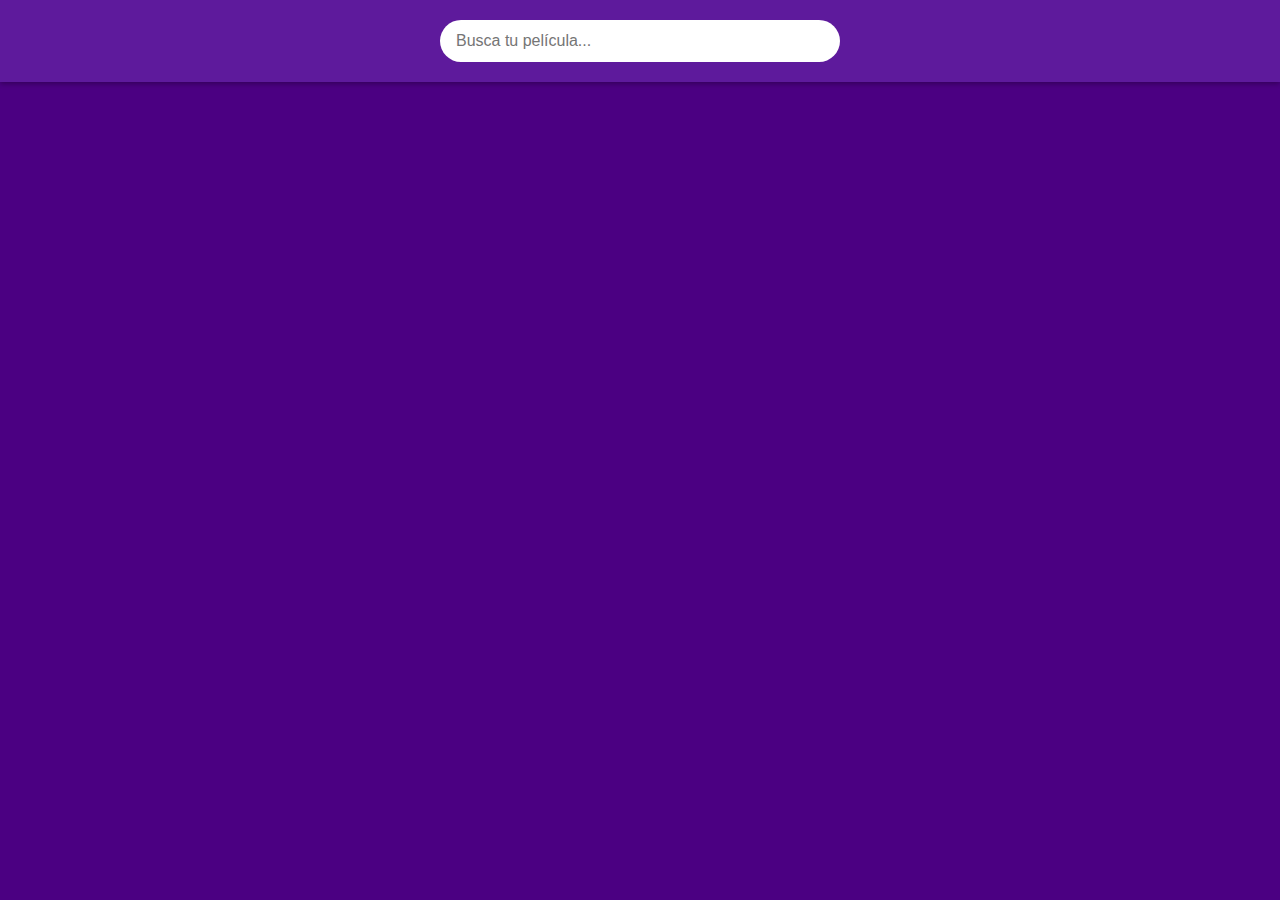
<file: miguel07.html>
<!DOCTYPE html>
<html lang="en">
<head>
  <meta charset="UTF-8" />
  <meta http-equiv="X-UA-Compatible" content="IE=edge" />
  <meta name="viewport" content="width=device-width, initial-scale=1.0"/>
  <title>API de Películas</title>
  <style>
    * {
      box-sizing: border-box;
    }

    body {
      margin: 0;
      font-family: 'Segoe UI', Tahoma, Geneva, Verdana, sans-serif;
      background-color: #4b0082; /* Fondo morado */
      color: #ffffff;
    }

    header {
      background-color: #5e1a9c; /* Encabezado ligeramente más oscuro */
      padding: 20px;
      text-align: center;
      box-shadow: 0 2px 5px rgba(0,0,0,0.3);
    }

    .search {
      width: 100%;
      max-width: 400px;
      padding: 12px 16px;
      font-size: 16px;
      border-radius: 25px;
      border: none;
      outline: none;
      background-color: #ffffff;
      color: #333;
    }

    main {
      display: grid;
      grid-template-columns: repeat(auto-fit, minmax(280px, 1fr));
      gap: 20px;
      padding: 30px 20px;
      max-width: 1300px;
      margin: auto;
    }

    .movie {
      background-color: #2e003e;
      border-radius: 15px;
      overflow: hidden;
      box-shadow: 0 4px 12px rgba(0,0,0,0.5);
      transition: transform 0.2s ease-in-out;
    }

    .movie:hover {
      transform: translateY(-5px);
    }

    .movie img {
      width: 100%;
      height: 400px;
      object-fit: cover;
      display: block;
    }

    .movie-info {
      padding: 15px;
      display: flex;
      justify-content: space-between;
      align-items: center;
    }

    .movie-info h3 {
      margin: 0;
      font-size: 1.1rem;
      flex: 1;
    }

    .movie-info span {
      padding: 6px 12px;
      border-radius: 12px;
      font-weight: bold;
      font-size: 0.9rem;
      color: white;
    }

    .blue {
      background-color: #3b82f6;
    }

    .orange {
      background-color: #f97316;
    }

    .red {
      background-color: #ef4444;
    }

    .overview {
      padding: 15px;
      background-color: #541a6c;
      color: #f0e6ff;
      max-height: 0;
      overflow: hidden;
      transition: max-height 0.3s ease-in-out;
    }

    .movie:hover .overview {
      max-height: 300px;
    }

    .overview h3 {
      margin-top: 0;
      font-size: 1rem;
      color: #fff;
    }
  </style>
</head>
<body>
  <header>
    <form id="form">
      <input type="text" id="search" class="search" placeholder="Busca tu película..." />
    </form>
  </header>
  <main id="main"></main>
  <script>
    const API_URL = 'https://api.themoviedb.org/3/discover/movie?sort_by=popularity.desc&api_key=3fd2be6f0c70a2a598f084ddfb75487c&page=1';
    const IMG_PATH = 'https://image.tmdb.org/t/p/w1280';
    const SEARCH_API = 'https://api.themoviedb.org/3/search/movie?api_key=3fd2be6f0c70a2a598f084ddfb75487c&query="'; 
    
    const main = document.getElementById('main');
    const form = document.getElementById('form');
    const search = document.getElementById('search');

    getMovies(API_URL);

    async function getMovies(url){
        const res = await fetch(url);
        const data = await res.json();
        showMovies(data.results);
    }

    function showMovies(movies){
        main.innerHTML = '';
        movies.forEach((movie) => {
            const { title, poster_path, vote_average, overview } = movie;

            const movieElement = document.createElement('div');
            movieElement.classList.add('movie');
            movieElement.innerHTML = `
                <img src="${IMG_PATH + poster_path}" alt="${title}">
                <div class="movie-info">
                    <h3>${title}</h3>
                    <span class="${getClassByRate(vote_average)}">${vote_average}</span>
                </div>
                <div class="overview">
                    <h3>Sinopsis</h3>
                    ${overview}
                </div>
            `;
            main.appendChild(movieElement);
        });
    }

    function getClassByRate(vote){
        if(vote >= 8){
            return 'blue';
        } else if(vote >= 5){
            return 'orange';
        } else {
            return 'red';
        }
    }

    form.addEventListener('submit', (e) => {
        e.preventDefault();
        const searchTerm = search.value;
        if(searchTerm && searchTerm !== ''){
            getMovies(SEARCH_API + searchTerm);
            search.value = '';
        } else {
            window.location.reload();
        }
    });
  </script>
</body>
</html>
</file>
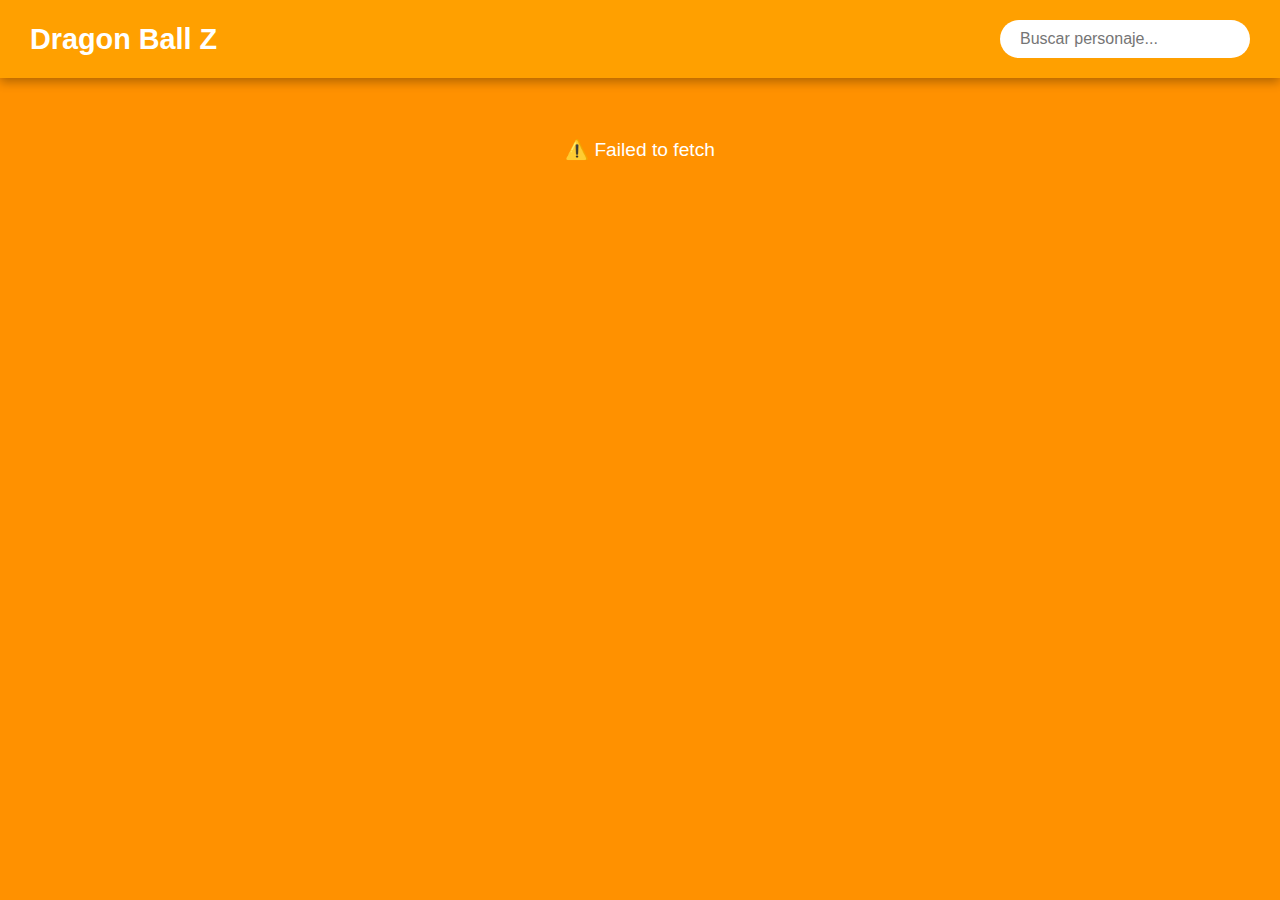
<file: miguel08.html>
<!DOCTYPE html>
<html lang="es">
<head>
  <meta charset="UTF-8" />
  <meta name="viewport" content="width=device-width, initial-scale=1.0"/>
  <title>Dragon Ball Z - Personajes</title>
  <style>
    :root {
      --color-primario: #ff9100; 
      --color-secundario: #f57c00; 
      --color-terciario: #fff176; 
      --color-cuarto: #ffa000;
      --color-quinto: #bf360c; 
    }

    * {
      margin: 0;
      padding: 0;
      box-sizing: border-box;
    }

    body {
      background-color: var(--color-primario);
      font-family: 'Segoe UI', Tahoma, Geneva, Verdana, sans-serif;
      color: #ffffff;
    }

    header {
      background-color: var(--color-cuarto);
      padding: 20px 30px;
      display: flex;
      justify-content: space-between;
      align-items: center;
      box-shadow: 0 4px 10px rgba(0, 0, 0, 0.3);
    }

    header h1 {
      font-size: 1.8rem;
      color: #fff;
    }

    .search {
      background-color: white;
      color: #333;
      border: none;
      border-radius: 30px;
      padding: 10px 20px;
      font-size: 16px;
      width: 250px;
      transition: box-shadow 0.3s ease;
    }

    .search:focus {
      outline: none;
      box-shadow: 0 0 10px var(--color-terciario);
    }

    main {
      display: grid;
      grid-template-columns: repeat(auto-fit, minmax(280px, 1fr));
      gap: 30px;
      padding: 30px 20px;
      max-width: 1300px;
      margin: auto;
    }

    .personaje {
      background-color: var(--color-secundario);
      border-radius: 20px;
      overflow: hidden;
      box-shadow: 0 6px 15px rgba(0, 0, 0, 0.6);
      transition: transform 0.3s ease;
      position: relative;
    }

    .personaje:hover {
      transform: translateY(-8px);
    }

    .personaje img {
      width: 100%;
      height: 350px;
      object-fit: cover;
      object-position: top center; 
      background-color: black;
    }

    .personaje-info {
      padding: 15px;
      text-align: center;
    }

    .personaje-info h3 {
      font-size: 1.3rem;
      color: var(--color-terciario);
    }

    .personaje-info p {
      font-size: 0.95rem;
      color: #fff;
    }

    .descripcion {
      background-color: var(--color-quinto);
      color: #fff;
      padding: 1rem;
      position: absolute;
      bottom: 0;
      left: 0;
      right: 0;
      transform: translateY(100%);
      transition: transform 0.4s ease-in-out;
      max-height: 100%;
      overflow-y: auto;
      z-index: 10;
    }

    .personaje:hover .descripcion {
      transform: translateY(0);
    }

    .descripcion h4 {
      margin-top: 0;
      color: var(--color-terciario);
    }

    @media screen and (max-width: 600px) {
      header {
        flex-direction: column;
        gap: 10px;
      }
      .search {
        width: 100%;
      }
    }
  </style>
</head>
<body>

<header>
  <h1>Dragon Ball Z</h1>
  <form id="form">
    <input type="text" id="search" class="search" placeholder="Buscar personaje..." />
  </form>
</header>

<main id="main"></main>

<script>
    const API_URL = 'https://dragonball-api.com/api/characters';
  
    const main = document.getElementById('main');
    const form = document.getElementById('form');
    const search = document.getElementById('search');
  
    
    getCharacters(API_URL);
  
    async function getCharacters(url) {
      try {
        const res = await fetch(url);
        if (!res.ok) throw new Error(`Error ${res.status}: ${res.statusText}`);
        const data = await res.json();
        const characters = data.items || data;
        showCharacters(characters);
      } catch (error) {
        showError(error.message);
      }
    }
  
    function showCharacters(characters) {
      main.innerHTML = '';
  
      if (!characters || characters.length === 0) {
        showError("No se encontraron personajes.");
        return;
      }
  
      characters.forEach((char) => {
        const { id, name, image, ki, maxKi, description, race } = char;
        const charElement = document.createElement('div');
        charElement.classList.add('personaje');
        charElement.innerHTML = `
          <img src="${image}" alt="${name}">
          <div class="personaje-info">
            <h3>${name}</h3>
            <p>Raza: ${race || 'Desconocida'}</p>
          </div>
          <div class="descripcion">
            <h4>Descripción</h4>
            <p>${description || 'Sin descripción disponible.'}</p>
            <p><strong>Ki:</strong> ${ki}</p>
            <p><strong>Max Ki:</strong> ${maxKi}</p>
          </div>
        `;
        main.appendChild(charElement);
      });
    }
  
    function showError(message) {
      main.innerHTML = `
        <div style="text-align: center; padding: 30px; font-size: 1.2rem; color: white;">
          ⚠️ ${message}
        </div>
      `;
    }
  
    form.addEventListener('submit', async (e) => {
      e.preventDefault();
      const searchTerm = search.value.trim();
  
      if (!searchTerm) {
        showError("Por favor, escribe un nombre para buscar.");
        return;
      }
  
      try {
        const res = await fetch(`${API_URL}?name=${searchTerm}`);
        if (!res.ok) throw new Error(`Error ${res.status}: ${res.statusText}`);
        const data = await res.json();
        const characters = data.items || [];
        showCharacters(characters);
      } catch (error) {
        showError(error.message);
      }
  
      search.value = '';
    });
  </script>
  

</body>
</html>
</file>
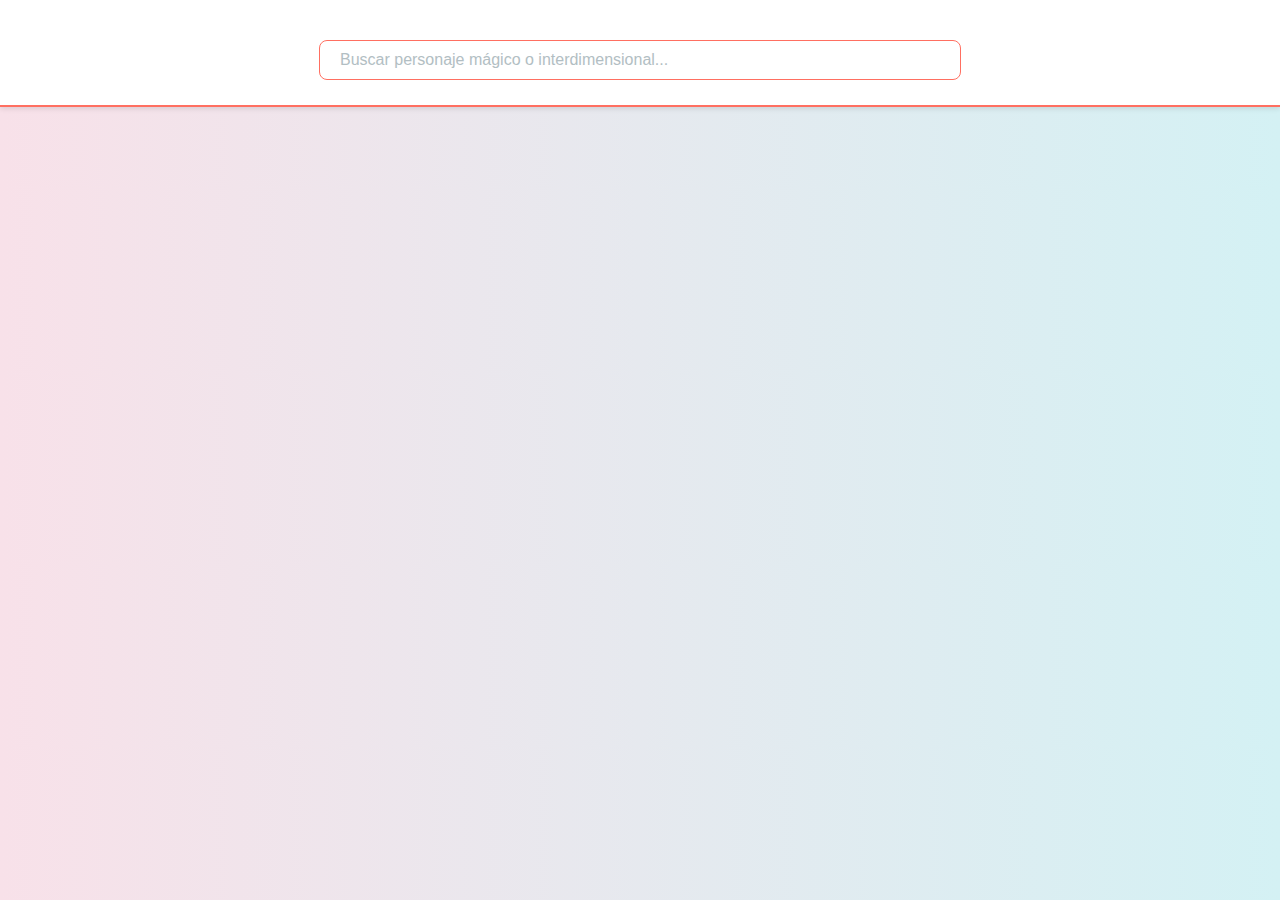
<file: miguel09.html>
<!DOCTYPE html>
<html lang="en">
<head>
  <meta charset="UTF-8" />
  <meta name="viewport" content="width=device-width, initial-scale=1.0"/>
  <title>HP & RyM </title>
  <style>
   :root {
  --color-primario: #f8e1e9;  
  --color-secundario: #d4f1f4; 
  --color-acento: #ff6f61;    
  --color-hover: #54a0ff;     
  --color-texto: #2d3436;
  --color-carta: #ffffff;
}

body {
  background: linear-gradient(90deg, var(--color-primario), var(--color-secundario));
  color: var(--color-texto);
  font-family: 'Roboto', 'Helvetica Neue', Arial, sans-serif;
  margin: 0;
  line-height: 1.6;
}

header {
  background-color: var(--color-carta);
  padding: 25px;
  text-align: center;
  border-bottom: 2px solid var(--color-acento);
  position: sticky;
  top: 0;
  z-index: 100;
  box-shadow: 0 2px 5px rgba(0, 0, 0, 0.1);
}

form {
  display: flex;
  justify-content: center;
  gap: 15px;
  margin-top: 15px;
}

.search {
  padding: 10px 20px;
  font-size: 1rem;
  border: 1px solid var(--color-acento);
  background-color: var(--color-carta);
  color: var(--color-texto);
  border-radius: 8px;
  transition: all 0.3s ease;
  width: 70%;
  max-width: 600px;
}

.search::placeholder {
  color: #b2bec3;
}

.search:focus {
  outline: none;
  border-color: var(--color-hover);
  box-shadow: 0 0 0 3px rgba(84, 160, 255, 0.2);
}

main {
  display: grid;
  grid-template-columns: repeat(auto-fill, minmax(300px, 1fr));
  gap: 30px;
  padding: 40px;
  max-width: 1400px;
  margin: 0 auto;
}

.tarjeta {
  background-color: var(--color-carta);
  border-radius: 12px;
  overflow: hidden;
  box-shadow: 0 4px 10px rgba(0, 0, 0, 0.1);
  transition: transform 0.3s ease, box-shadow 0.3s ease;
  display: flex;
  flex-direction: column;
}

.tarjeta:hover {
  transform: scale(1.03);
  box-shadow: 0 6px 15px rgba(0, 0, 0, 0.15);
}

.tarjeta img {
  width: 100%;
  height: 280px;
  object-fit: cover;
  border-bottom: 2px solid var(--color-acento);
  background-color: #f1f2f6;
}

.tarjeta-info {
  padding: 20px;
  text-align: left;
}

.tarjeta-info h1 {
  margin: 0;
  font-size: 1.1rem;
  color: var(--color-hover);
  font-weight: 500;
}

.tarjeta-info h3 {
  margin: 8px 0;
  font-size: 1.5rem;
  color: var(--color-texto);
}

.tarjeta-info span {
  font-size: 1rem;
  color: #636e72;
}

.descripcion {
  padding: 20px;
  font-size: 0.95rem;
  background-color: var(--color-carta);
  color: #2d3436;
  text-align: left;
  border-top: 1px solid #dfe6e9;
}

.descripcion strong {
  color: var(--color-acento);
}
  </style>
</head>
<body>
  <header>
    <form id="form">
      <input type="text" id="search" class="search" placeholder="Buscar personaje mágico o interdimensional...">
    </form>
  </header>

  <main id="main"></main>

  <script>
    const API_HP = 'https://hp-api.onrender.com/api/characters';
    const API_RM = 'https://rickandmortyapi.com/api/character';
    const main = document.getElementById('main');
    const form = document.getElementById('form');
    const search = document.getElementById('search');
  
    getCharacters();
  
    async function getCharacters(searchTerm = '') {
      main.innerHTML = '';
  
      try {
        const resHP = await fetch(API_HP);
        if (!resHP.ok) throw new Error('HP API error');
        const dataHP = await resHP.json();
        const filteredHP = searchTerm
          ? dataHP.filter(c => c.name.toLowerCase().includes(searchTerm))
          : dataHP;
        renderHP(filteredHP);
      } catch (e) {
        console.error('Error cargando personajes de HP:', e.message);
      }
  
      try {
        const resRM = await fetch(`${API_RM}?name=${searchTerm}`);
        if (!resRM.ok) throw new Error(`No se encontraron personajes RM para "${searchTerm}"`);
        const dataRM = await resRM.json();
        renderRM(dataRM.results || []);
      } catch (e) {
        console.warn('Error cargando personajes de Rick and Morty:', e.message);
      }
    }
  
    function renderHP(characters) {
      characters.forEach(({ name, image, house, species }) => {
        const card = document.createElement('div');
        card.classList.add('tarjeta');
        card.innerHTML = `
          <img src="${image}" alt="${name}">
          <div class="tarjeta-info">
            <h1>HOGWARTS</h1>
            <h3>${name}</h3>
            <span>${house || 'Sin casa'}</span>
          </div>
          <div class="descripcion">
            <p><strong>Casa:</strong> ${house || 'Desconocida'}<br>
            <strong>Especie:</strong> ${species || 'Desconocida'}</p>
          </div>
        `;
        main.appendChild(card);
      });
    }
  
    function renderRM(characters) {
      characters.forEach(({ id, name, image, species, status, origin }) => {
        const card = document.createElement('div');
        card.classList.add('tarjeta');
        card.innerHTML = `
          <img src="${image}" alt="${name}">
          <div class="tarjeta-info">
            <h1>DIM-${id}</h1>
            <h3>${name}</h3>
            <span>${species}</span>
          </div>
          <div class="descripcion">
            <p><strong>Estado:</strong> ${status} <br>
            <strong>Origen:</strong> ${origin?.name || 'Desconocido'}</p>
          </div>
        `;
        main.appendChild(card);
      });
    }
  
    form.addEventListener('submit', (e) => {
      e.preventDefault();
      const term = search.value.trim().toLowerCase();
      getCharacters(term);
      search.value = '';
    });
  </script>
  
</body>
</html>
</file>
